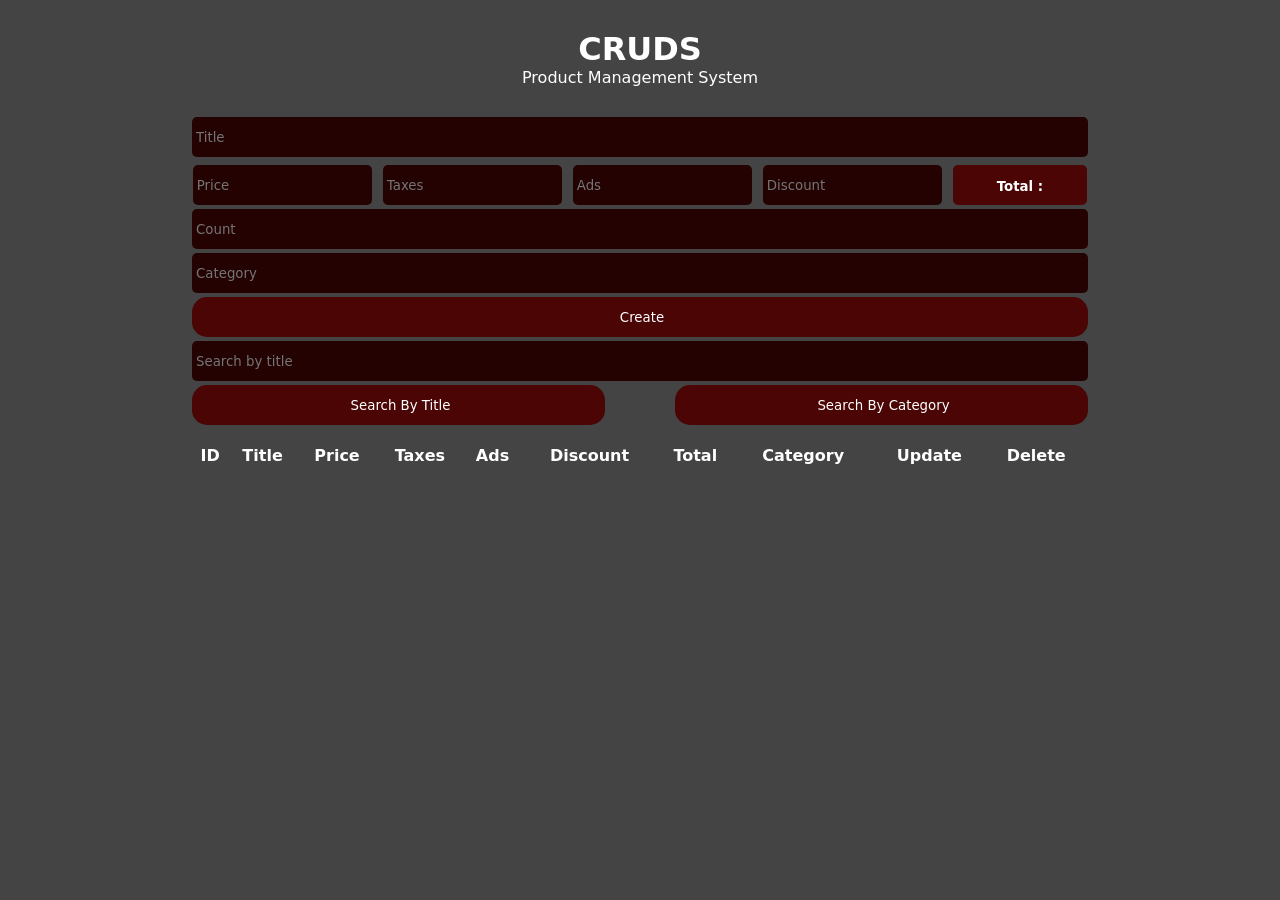
<file: index.html>
<!DOCTYPE html>
<html>

<!DOCTYPE html>
<html lang="en">
  <head>
    <meta charset="UTF-8" />
    <meta http-equiv="X-UA-Compatible" content="IE=edge" />
    <meta name="viewport" content="width=device-width, initial-scale=1.0" />
    <link rel="stylesheet" href="style.css" />
    <title>Cruds - Product Management System</title>
    <meta name="description" content="Product Management System built with Html5 , Css3 and JavaScript">
  </head>
  <body>
    <div class="crud">



      <div class="head">
            <h1>CRUDS</h1>
            <p>Product Management System</p>
      </div>







      <div class="input">
            <input type="text" id="title" placeholder="Title">
            <div class="total-price">
                <input oninput="getTotalPrice()" type="number" id="price" placeholder="Price">
                <input oninput="getTotalPrice()" type="number" id="taxes" placeholder="Taxes">
                <input oninput="getTotalPrice()" type="number" id="ads" placeholder="Ads">
                <input oninput="getTotalPrice()" type="number" id="discount" placeholder="Discount">
                <small id="total"></small>
            </div>
            <input type="number" id="count" placeholder="Count">
            <input type="text" id="category" placeholder="Category">
            <input type="button" onclick="submit(count.value)" value="Create" id="create">
      </div>







    <div class="output">
        <input type="text" oninput="searchName()" id="search" placeholder="Search by title">






        <div class="searchBtns">
            <input type="button" onclick="searchName('title')" id="sTitle" value="Search By Title">
            <input type="button" onclick="searchName('category')" id="sCategory" value="Search By Category">
        </div>







        <input type="button" id="deleteAll" onclick="deleteAll()" value="Delete All">
        <div class="data">
            <table id="table">
                <thead>
                    <th>ID</th>
                    <th>Title</th>
                    <th>Price</th>
                    <th>Taxes</th>
                    <th>Ads</th>
                    <th>Discount</th>
                    <th>Total</th>
                    <th>Category</th>
                    <th>Update</th>
                    <th>Delete</th>
                </thead>
                <tbody id="tbody">
                </tbody>
            </table>
        </div>
    </div>
    </div>

    <script src="script.js"></script>
  </body>
</html>
</file>
<file: style.css>
*{
    margin: 0;
    padding: 0;
    color: white;
    font-family: system-ui, -apple-system, BlinkMacSystemFont, 'Segoe UI', Roboto, Oxygen, Ubuntu, Cantarell, 'Open Sans', 'Helvetica Neue', sans-serif;
}
input{
    color: white;
    background-color: rgb(36, 2, 2);
    outline: none;
    margin-bottom: 4px;
    width: 100%;
    border: none;
    height: 40px;
    padding: 4px 0px 4px 4px;
    border-radius: 5px;
    box-sizing: border-box;
}
input[type="button"]{
    border-radius: 15px;
}
input:hover{
    letter-spacing: 2px;
    font-weight: bold;
    font-size: large;
    transition: 0.1s all;
}
body{
    background-color:#444;
}

/* Global Styles End*/










/* Header Styles Start */
.head{
    margin: auto;
    width: 70%;
    text-align: center;
    margin-top: 30px;
}
/* Header Styles End */






/* Input Styles Start */
.input{
    margin: auto;
    width: 70%;
    text-align: center;
    margin-top: 30px;

}
.input #title{
    width: 100%;
}
.total-price{
    width: 100%;
    margin: auto;
    margin-top: 4px;
    text-align: center;
    display: flex;
    justify-content: space-evenly;
    gap: 10px;
}
.total-price input{
    width: 20%;
}
.total-price #total::before{
    content: 'Total :';
    font-weight: bold;
}
.total-price #total{
    width:  15%;
    height: 40px;
    box-sizing: border-box;
    padding-top: 14px;
    border-radius: 5px;
    text-align: center;
    vertical-align: middle;
    background-color: rgb(75, 5, 5);
}
.input #create:hover{
    background-color: rgb(37, 5, 5);
    font-size: large;
    transition: 0.1s all;
}
.input #create{
    font-style: bold;
    background-color: rgb(75, 5, 5);
    cursor: pointer;
}
/* Input Styles End */






/* Output Styles Start */
.output{
    margin: auto;
    width: 70%;
    text-align: center;
}

.output input[type="button"]:hover{
    background-color: rgb(37, 5, 5);
    font-size: large;
    transition: 0.1s all;
}
.output input[type="button"]{
    font-style: bold;
    background-color: rgb(75, 5, 5);
    cursor: pointer;
}
.searchBtns{
    width: 100%;
    display: flex;
    gap: 70px;
    justify-content: space-between;
}
#deleteAll{
    display: none;
}
.data{
    width: 100%;
    margin-top: 15px;
}
table{
    width: 100%;
    text-align: center;
}
table input{
    padding: 0;
    box-sizing: border-box;
}
table tr td:last-child{
    width: 10%;
}
table tr td:nth-child(9){
    width: 10%;
}
</file>
